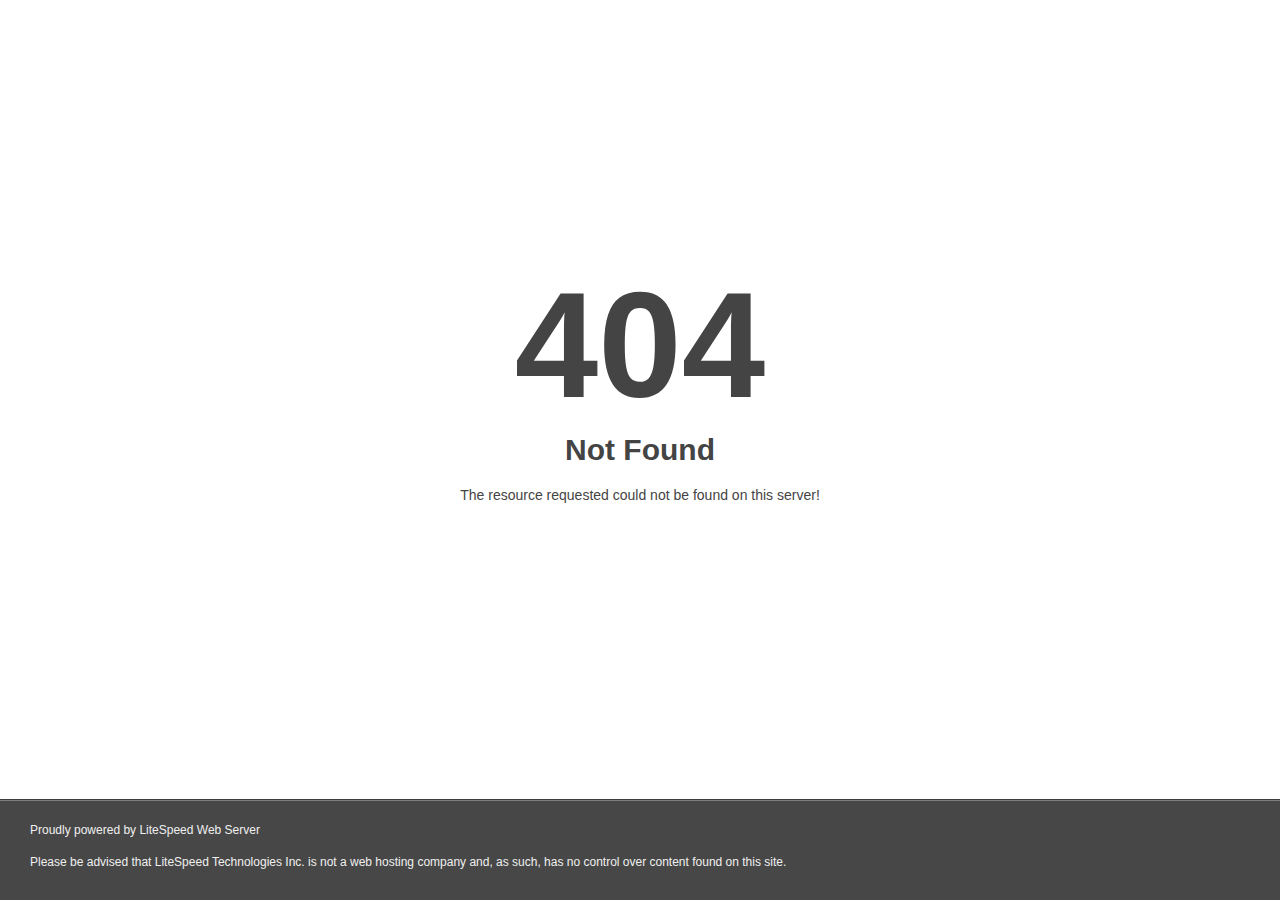
<file: assets/css/images/ui-icons_444444_256x240.html>
<!DOCTYPE html>
<html style="height:100%">
<head>
<meta name="viewport" content="width=device-width, initial-scale=1, shrink-to-fit=no" />
<title> 404 Not Found
</title><style>@media (prefers-color-scheme:dark){body{background-color:#000!important}}</style></head>
<body style="color: #444; margin:0;font: normal 14px/20px Arial, Helvetica, sans-serif; height:100%; background-color: #fff;">
<div style="height:auto; min-height:100%; ">     <div style="text-align: center; width:800px; margin-left: -400px; position:absolute; top: 30%; left:50%;">
        <h1 style="margin:0; font-size:150px; line-height:150px; font-weight:bold;">404</h1>
<h2 style="margin-top:20px;font-size: 30px;">Not Found
</h2>
<p>The resource requested could not be found on this server!</p>
</div></div><div style="color:#f0f0f0; font-size:12px;margin:auto;padding:0px 30px 0px 30px;position:relative;clear:both;height:100px;margin-top:-101px;background-color:#474747;border-top: 1px solid rgba(0,0,0,0.15);box-shadow: 0 1px 0 rgba(255, 255, 255, 0.3) inset;">
<br>Proudly powered by LiteSpeed Web Server<p>Please be advised that LiteSpeed Technologies Inc. is not a web hosting company and, as such, has no control over content found on this site.</p></div></body></html>
</file>
